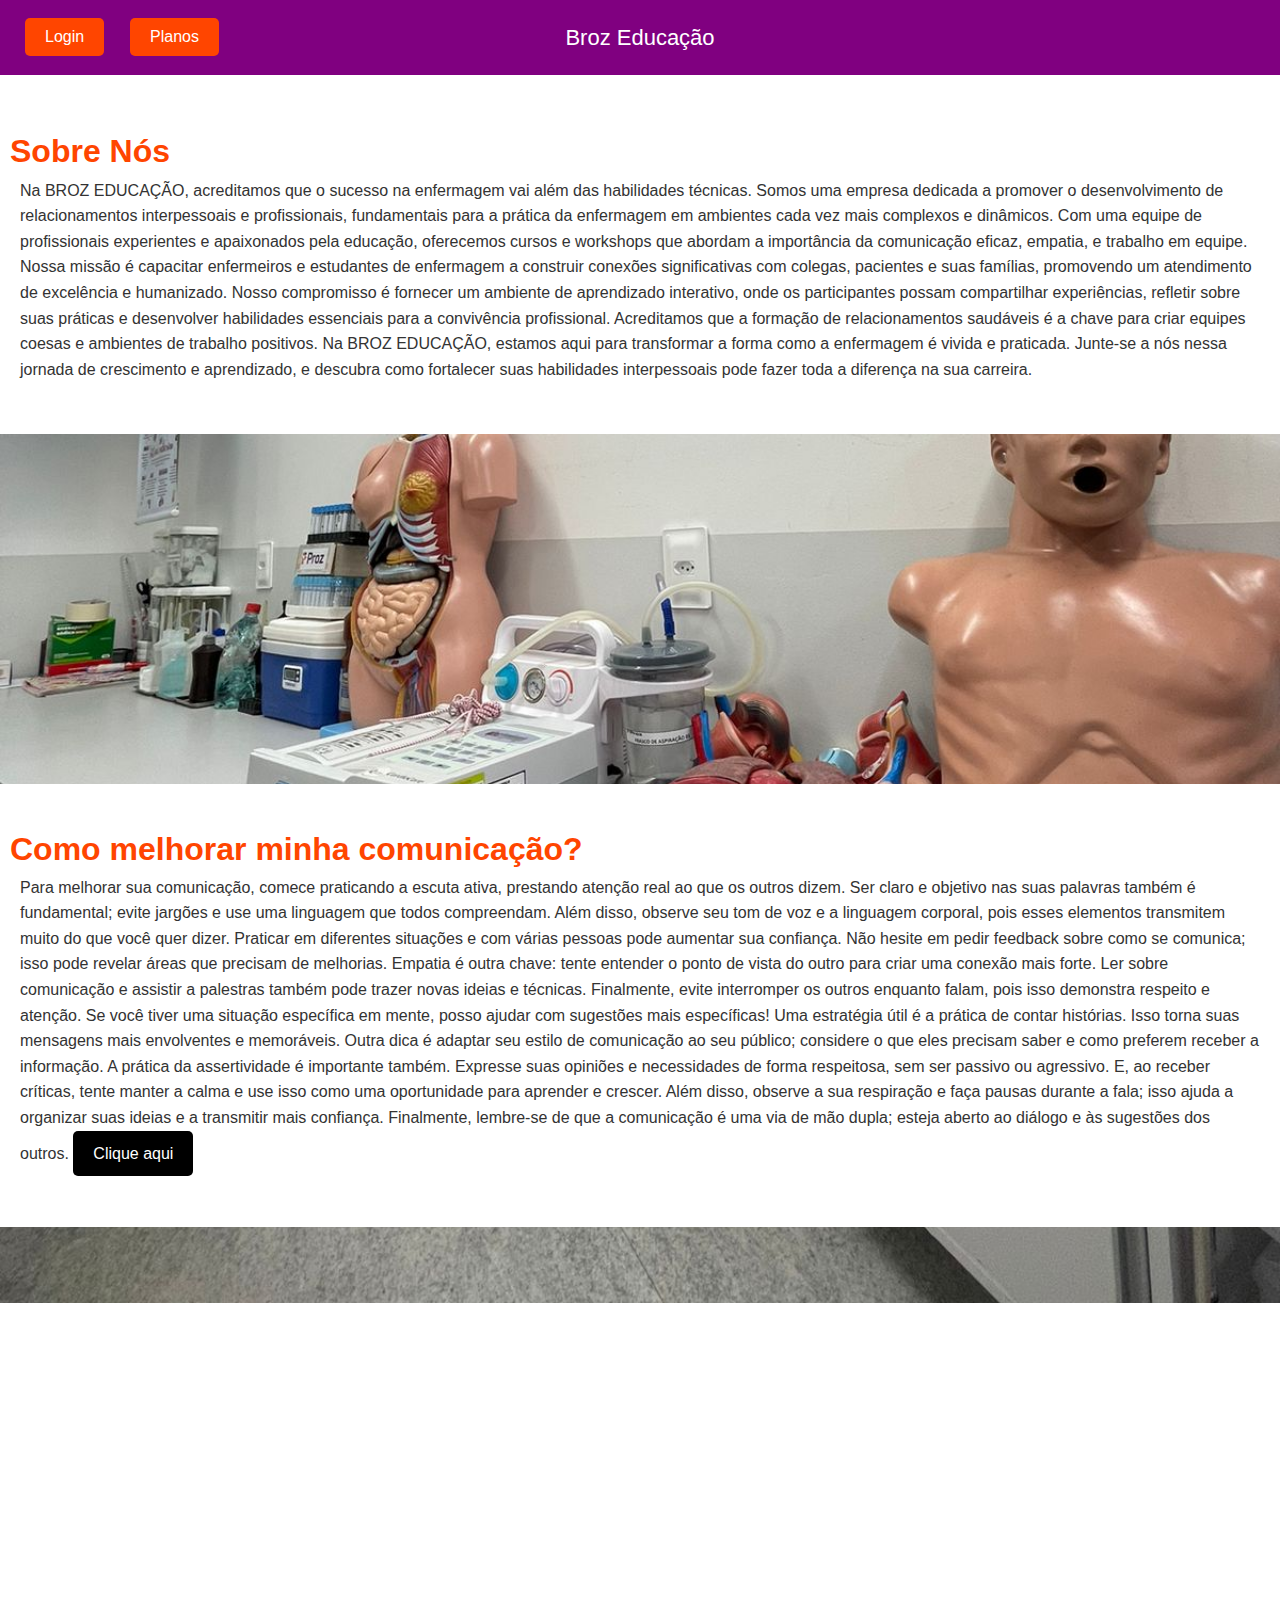
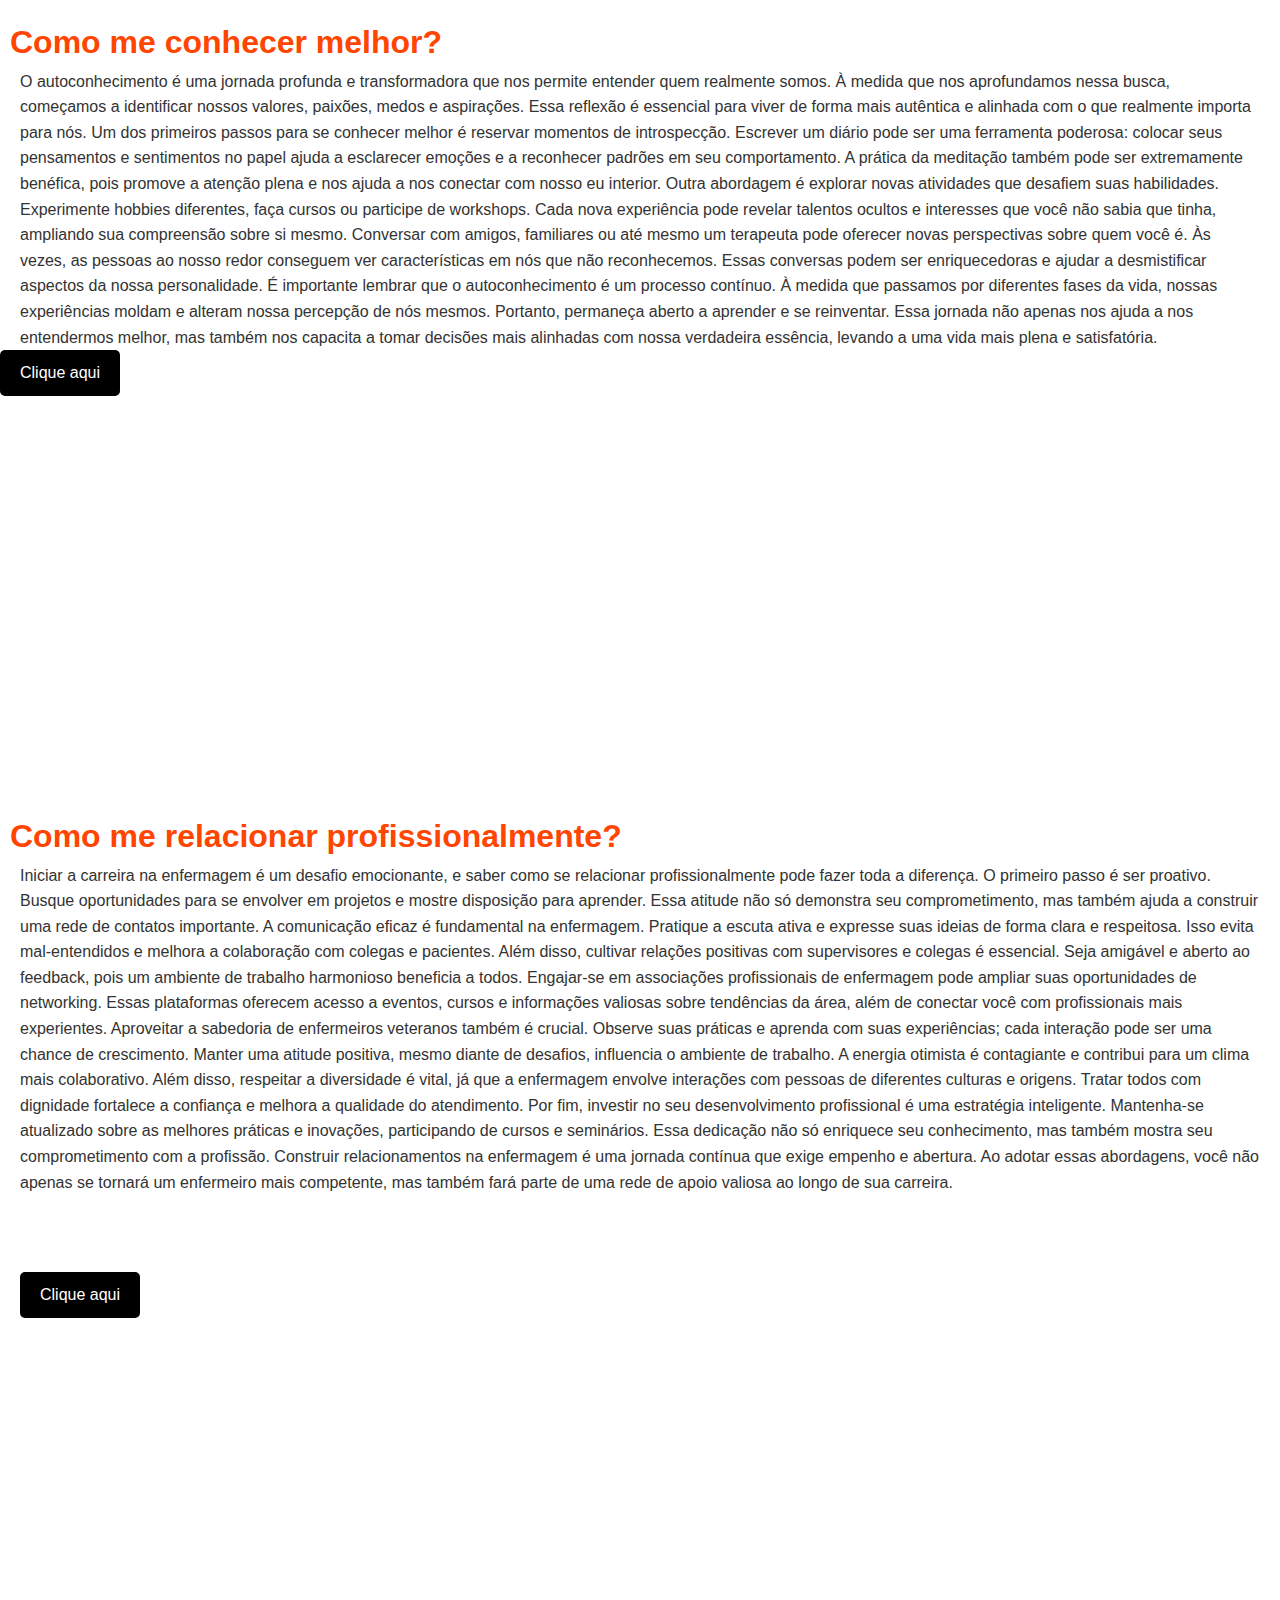
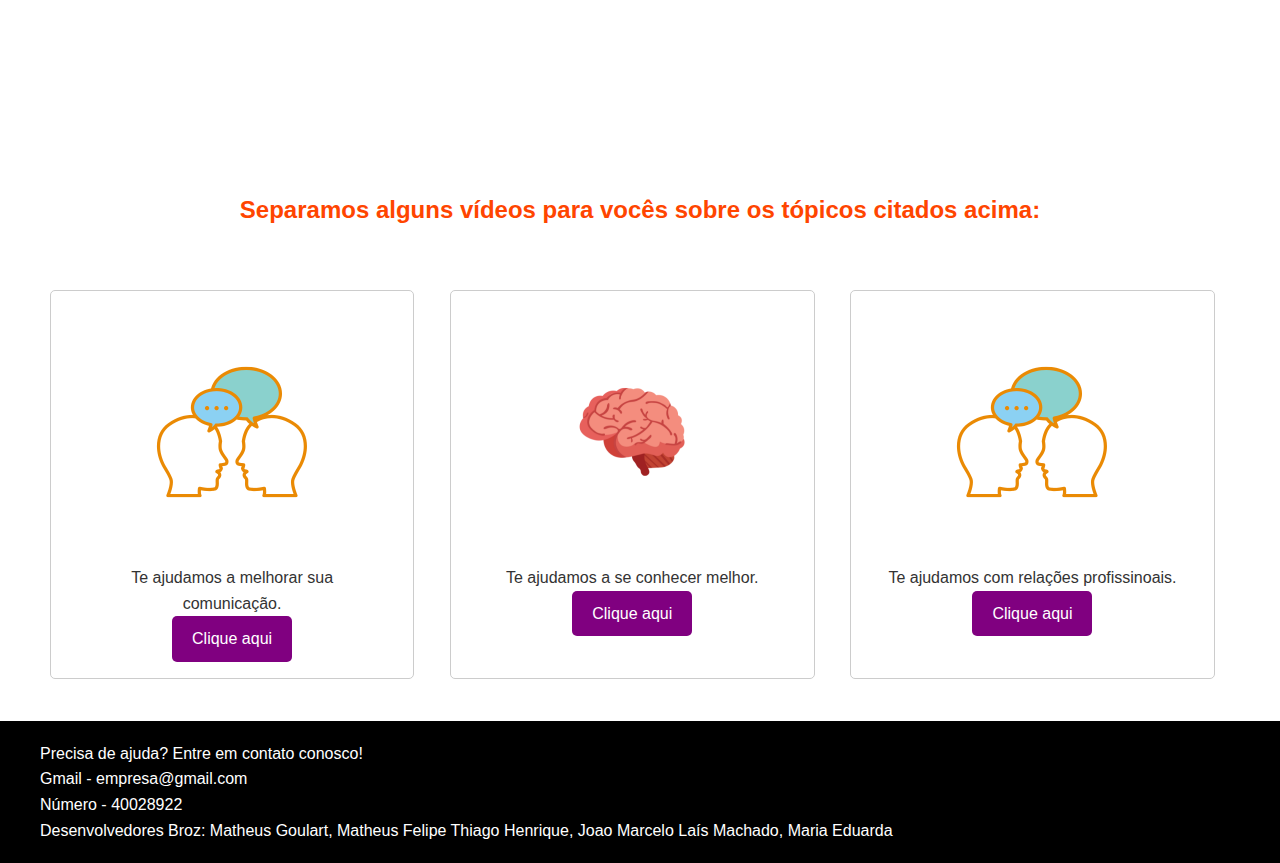
<file: index.html>
<!DOCTYPE html>
<html lang="pt-BR">
<head>
    <meta charset="UTF-8">
    <meta name="viewport" content="width=device-width, initial-scale=1.0">
    <title>Trabalho Proz</title>
    <link rel="stylesheet" href="styles.css">

</head>
<body>
    <div>
        <header>
            <h9>Broz Educação</h9>
            <div>
                <button class="botao1">Login</button>
                <button class="botao2">Planos</button>
            </div>
        </header>
    </div>

    <br><br> 
    <div>
        <h1>Sobre Nós</h1>
        <p>Na BROZ EDUCAÇÃO, acreditamos que o sucesso na enfermagem vai além das habilidades técnicas. Somos uma empresa dedicada a promover o desenvolvimento de relacionamentos interpessoais e profissionais, fundamentais para a prática da enfermagem em ambientes cada vez mais complexos e dinâmicos.

            Com uma equipe de profissionais experientes e apaixonados pela educação, oferecemos cursos e workshops que abordam a importância da comunicação eficaz, empatia, e trabalho em equipe. Nossa missão é capacitar enfermeiros e estudantes de enfermagem a construir conexões significativas com colegas, pacientes e suas famílias, promovendo um atendimento de excelência e humanizado.
            
            Nosso compromisso é fornecer um ambiente de aprendizado interativo, onde os participantes possam compartilhar experiências, refletir sobre suas práticas e desenvolver habilidades essenciais para a convivência profissional. Acreditamos que a formação de relacionamentos saudáveis é a chave para criar equipes coesas e ambientes de trabalho positivos.
            
            Na BROZ EDUCAÇÃO, estamos aqui para transformar a forma como a enfermagem é vivida e praticada. Junte-se a nós nessa jornada de crescimento e aprendizado, e descubra como fortalecer suas habilidades interpessoais pode fazer toda a diferença na sua carreira.</p>

        <br><br> 
    </div>

    <div>
        <div class="testeimagem parallax"></div>
        <div class="texto">
        </div>
    </div>
    
    <div>
        <h1>Como melhorar minha comunicação?</h1>
        <p>Para melhorar sua comunicação, comece praticando a escuta ativa, prestando atenção real ao que os outros dizem. Ser claro e objetivo nas suas palavras também é fundamental; evite jargões e use uma linguagem que todos compreendam. Além disso, observe seu tom de voz e a linguagem corporal, pois esses elementos transmitem muito do que você quer dizer.

            Praticar em diferentes situações e com várias pessoas pode aumentar sua confiança. Não hesite em pedir feedback sobre como se comunica; isso pode revelar áreas que precisam de melhorias. Empatia é outra chave: tente entender o ponto de vista do outro para criar uma conexão mais forte. Ler sobre comunicação e assistir a palestras também pode trazer novas ideias e técnicas.
            
            Finalmente, evite interromper os outros enquanto falam, pois isso demonstra respeito e atenção. Se você tiver uma situação específica em mente, posso ajudar com sugestões mais específicas!

            Uma estratégia útil é a prática de contar histórias. Isso torna suas mensagens mais envolventes e memoráveis. Outra dica é adaptar seu estilo de comunicação ao seu público; considere o que eles precisam saber e como preferem receber a informação.

            A prática da assertividade é importante também. Expresse suas opiniões e necessidades de forma respeitosa, sem ser passivo ou agressivo. E, ao receber críticas, tente manter a calma e use isso como uma oportunidade para aprender e crescer.
            
            Além disso, observe a sua respiração e faça pausas durante a fala; isso ajuda a organizar suas ideias e a transmitir mais confiança. Finalmente, lembre-se de que a comunicação é uma via de mão dupla; esteja aberto ao diálogo e às sugestões dos outros.
            <a href="index2.html" class="botaop">Clique aqui</a>
        </p>
        <br><br> 
    </div>

    <div>
        <div class="testeimagem2 parallax"></div>
        <div class="texto">
            
        </div>
    </div>

    <div>
        <h1>Como me conhecer melhor?</h1>
        <p>O autoconhecimento é uma jornada profunda e transformadora que nos permite entender quem realmente somos. À medida que nos aprofundamos nessa busca, começamos a identificar nossos valores, paixões, medos e aspirações. Essa reflexão é essencial para viver de forma mais autêntica e alinhada com o que realmente importa para nós.

            Um dos primeiros passos para se conhecer melhor é reservar momentos de introspecção. Escrever um diário pode ser uma ferramenta poderosa: colocar seus pensamentos e sentimentos no papel ajuda a esclarecer emoções e a reconhecer padrões em seu comportamento. A prática da meditação também pode ser extremamente benéfica, pois promove a atenção plena e nos ajuda a nos conectar com nosso eu interior.
            
            Outra abordagem é explorar novas atividades que desafiem suas habilidades. Experimente hobbies diferentes, faça cursos ou participe de workshops. Cada nova experiência pode revelar talentos ocultos e interesses que você não sabia que tinha, ampliando sua compreensão sobre si mesmo.
            
            Conversar com amigos, familiares ou até mesmo um terapeuta pode oferecer novas perspectivas sobre quem você é. Às vezes, as pessoas ao nosso redor conseguem ver características em nós que não reconhecemos. Essas conversas podem ser enriquecedoras e ajudar a desmistificar aspectos da nossa personalidade.
            
            É importante lembrar que o autoconhecimento é um processo contínuo. À medida que passamos por diferentes fases da vida, nossas experiências moldam e alteram nossa percepção de nós mesmos. Portanto, permaneça aberto a aprender e se reinventar. Essa jornada não apenas nos ajuda a nos entendermos melhor, mas também nos capacita a tomar decisões mais alinhadas com nossa verdadeira essência, levando a uma vida mais plena e satisfatória.</p>
            <a href="index3.html" class="botaop">Clique aqui</a>
        <br><br> 
    </div>

    <div>
        <div class="testeimagem3 parallax"></div>
        <div class="texto">
            
        </div>
    </div>

    <div>
        <h1>Como me relacionar profissionalmente?</h1>
        <p>Iniciar a carreira na enfermagem é um desafio emocionante, e saber como se relacionar profissionalmente pode fazer toda a diferença. O primeiro passo é ser proativo. Busque oportunidades para se envolver em projetos e mostre disposição para aprender. Essa atitude não só demonstra seu comprometimento, mas também ajuda a construir uma rede de contatos importante.

            A comunicação eficaz é fundamental na enfermagem. Pratique a escuta ativa e expresse suas ideias de forma clara e respeitosa. Isso evita mal-entendidos e melhora a colaboração com colegas e pacientes. Além disso, cultivar relações positivas com supervisores e colegas é essencial. Seja amigável e aberto ao feedback, pois um ambiente de trabalho harmonioso beneficia a todos.
            
            Engajar-se em associações profissionais de enfermagem pode ampliar suas oportunidades de networking. Essas plataformas oferecem acesso a eventos, cursos e informações valiosas sobre tendências da área, além de conectar você com profissionais mais experientes. Aproveitar a sabedoria de enfermeiros veteranos também é crucial. Observe suas práticas e aprenda com suas experiências; cada interação pode ser uma chance de crescimento.
            
            Manter uma atitude positiva, mesmo diante de desafios, influencia o ambiente de trabalho. A energia otimista é contagiante e contribui para um clima mais colaborativo. Além disso, respeitar a diversidade é vital, já que a enfermagem envolve interações com pessoas de diferentes culturas e origens. Tratar todos com dignidade fortalece a confiança e melhora a qualidade do atendimento.
            
            Por fim, investir no seu desenvolvimento profissional é uma estratégia inteligente. Mantenha-se atualizado sobre as melhores práticas e inovações, participando de cursos e seminários. Essa dedicação não só enriquece seu conhecimento, mas também mostra seu comprometimento com a profissão.
        
            Construir relacionamentos na enfermagem é uma jornada contínua que exige empenho e abertura. Ao adotar essas abordagens, você não apenas se tornará um enfermeiro mais competente, mas também fará parte de uma rede de apoio valiosa ao longo de sua carreira.
            <br><br>    
            <br><br> 
            <a href="index4.html" class="botaop">Clique aqui</a>
        </p>
        <br><br> 
    </div>

    <div>
        <div class="testeimagem4 parallax"></div>
        <div class="texto">
            
        </div>
    </div>

</body>
</html>

    <section id="produtos">
        <h2>Separamos alguns vídeos para vocês sobre os tópicos citados acima:</h2>
        <br><br>
        <div class="produtos-container">
            <div class="produto">
                <img src="conversa.png " alt="Produto 1"  width="250" height="250">
                <p>Te ajudamos a melhorar sua comunicação.    </p>
                <a href="https://www.youtube.com" class="botao">Clique aqui</a>
            </div>
            <div class="produto">
                <img src="cerebro.png" alt="Produto 2" width="250" height="250">
                <p>Te ajudamos a se conhecer melhor.</p>
                <a href="https://www.youtube.com" class="botao">Clique aqui</a>
            </div>
            <div class="produto">
                <img src="conversa.png" alt="Produto 3" width="250" height="250">
                <p>Te ajudamos com relações profissinoais.</p>
                <a href="https://www.youtube.com" class="botao">Clique aqui</a> 
            </div>
            <br><br>
        </div>
    </section>





    <footer>
        <p>Precisa de ajuda? Entre em contato conosco!  </p>
        <p>Gmail - empresa@gmail.com  </p>
        <p>Número - 40028922</p>
        <p>            Desenvolvedores Broz:
            Matheus Goulart, Matheus Felipe
            Thiago Henrique, Joao Marcelo
            Laís Machado, Maria Eduarda  </p>
    </footer>
</body>
</html>
</file>
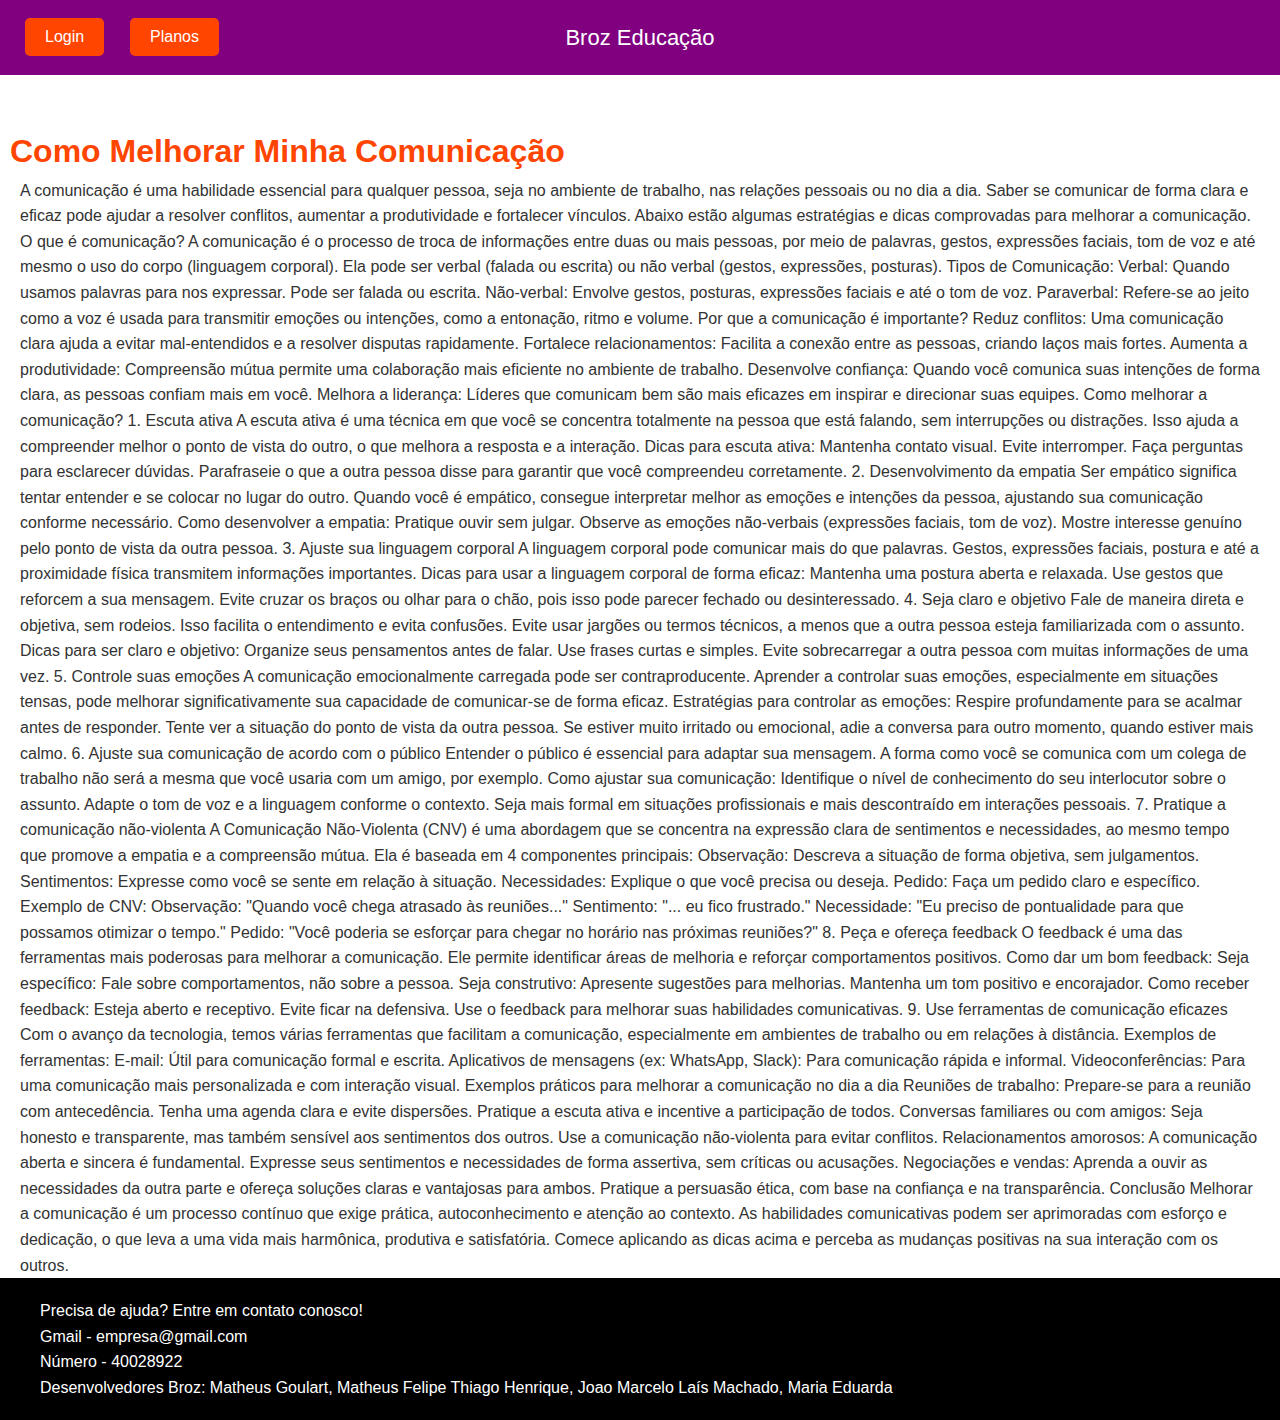
<file: index2.html>
<!DOCTYPE html>
<html lang="pt-BR">
<head>
    <meta charset="UTF-8">
    <meta name="viewport" content="width=device-width, initial-scale=1.0">
    <title>Trabalho Proz</title>
    <link rel="stylesheet" href="styles.css">

</head>
<body>
    <div>
        <header>
            <h9>Broz Educação</h9>
            <div>
                <button class="botao1">Login</button>
                <button class="botao2">Planos</button>
            </div>
        </header>
    </div>

    <br><br> 

    <div>
        <h1>Como Melhorar Minha Comunicação
        </h1>
<p> A comunicação é uma habilidade essencial para qualquer pessoa, seja no ambiente de trabalho, nas relações pessoais ou no dia a dia. Saber se comunicar de forma clara e eficaz pode ajudar a resolver conflitos, aumentar a produtividade e fortalecer vínculos. Abaixo estão algumas estratégias e dicas comprovadas para melhorar a comunicação.

    O que é comunicação?
    A comunicação é o processo de troca de informações entre duas ou mais pessoas, por meio de palavras, gestos, expressões faciais, tom de voz e até mesmo o uso do corpo (linguagem corporal). Ela pode ser verbal (falada ou escrita) ou não verbal (gestos, expressões, posturas).
    
    Tipos de Comunicação:
    Verbal: Quando usamos palavras para nos expressar. Pode ser falada ou escrita.
    Não-verbal: Envolve gestos, posturas, expressões faciais e até o tom de voz.
    Paraverbal: Refere-se ao jeito como a voz é usada para transmitir emoções ou intenções, como a entonação, ritmo e volume.
    Por que a comunicação é importante?
    Reduz conflitos: Uma comunicação clara ajuda a evitar mal-entendidos e a resolver disputas rapidamente.
    Fortalece relacionamentos: Facilita a conexão entre as pessoas, criando laços mais fortes.
    Aumenta a produtividade: Compreensão mútua permite uma colaboração mais eficiente no ambiente de trabalho.
    Desenvolve confiança: Quando você comunica suas intenções de forma clara, as pessoas confiam mais em você.
    Melhora a liderança: Líderes que comunicam bem são mais eficazes em inspirar e direcionar suas equipes.
    Como melhorar a comunicação?
    1. Escuta ativa
    A escuta ativa é uma técnica em que você se concentra totalmente na pessoa que está falando, sem interrupções ou distrações. Isso ajuda a compreender melhor o ponto de vista do outro, o que melhora a resposta e a interação.
    
    Dicas para escuta ativa:
    
    Mantenha contato visual.
    Evite interromper.
    Faça perguntas para esclarecer dúvidas.
    Parafraseie o que a outra pessoa disse para garantir que você compreendeu corretamente.
    2. Desenvolvimento da empatia
    Ser empático significa tentar entender e se colocar no lugar do outro. Quando você é empático, consegue interpretar melhor as emoções e intenções da pessoa, ajustando sua comunicação conforme necessário.
    
    Como desenvolver a empatia:
    
    Pratique ouvir sem julgar.
    Observe as emoções não-verbais (expressões faciais, tom de voz).
    Mostre interesse genuíno pelo ponto de vista da outra pessoa.
    3. Ajuste sua linguagem corporal
    A linguagem corporal pode comunicar mais do que palavras. Gestos, expressões faciais, postura e até a proximidade física transmitem informações importantes.
    
    Dicas para usar a linguagem corporal de forma eficaz:
    
    Mantenha uma postura aberta e relaxada.
    Use gestos que reforcem a sua mensagem.
    Evite cruzar os braços ou olhar para o chão, pois isso pode parecer fechado ou desinteressado.
    4. Seja claro e objetivo
    Fale de maneira direta e objetiva, sem rodeios. Isso facilita o entendimento e evita confusões. Evite usar jargões ou termos técnicos, a menos que a outra pessoa esteja familiarizada com o assunto.
    
    Dicas para ser claro e objetivo:
    
    Organize seus pensamentos antes de falar.
    Use frases curtas e simples.
    Evite sobrecarregar a outra pessoa com muitas informações de uma vez.
    5. Controle suas emoções
    A comunicação emocionalmente carregada pode ser contraproducente. Aprender a controlar suas emoções, especialmente em situações tensas, pode melhorar significativamente sua capacidade de comunicar-se de forma eficaz.
    
    Estratégias para controlar as emoções:
    
    Respire profundamente para se acalmar antes de responder.
    Tente ver a situação do ponto de vista da outra pessoa.
    Se estiver muito irritado ou emocional, adie a conversa para outro momento, quando estiver mais calmo.
    6. Ajuste sua comunicação de acordo com o público
    Entender o público é essencial para adaptar sua mensagem. A forma como você se comunica com um colega de trabalho não será a mesma que você usaria com um amigo, por exemplo.
    
    Como ajustar sua comunicação:
    
    Identifique o nível de conhecimento do seu interlocutor sobre o assunto.
    Adapte o tom de voz e a linguagem conforme o contexto.
    Seja mais formal em situações profissionais e mais descontraído em interações pessoais.
    7. Pratique a comunicação não-violenta
    A Comunicação Não-Violenta (CNV) é uma abordagem que se concentra na expressão clara de sentimentos e necessidades, ao mesmo tempo que promove a empatia e a compreensão mútua. Ela é baseada em 4 componentes principais:
    
    Observação: Descreva a situação de forma objetiva, sem julgamentos.
    Sentimentos: Expresse como você se sente em relação à situação.
    Necessidades: Explique o que você precisa ou deseja.
    Pedido: Faça um pedido claro e específico.
    Exemplo de CNV:
    
    Observação: "Quando você chega atrasado às reuniões..."
    Sentimento: "... eu fico frustrado."
    Necessidade: "Eu preciso de pontualidade para que possamos otimizar o tempo."
    Pedido: "Você poderia se esforçar para chegar no horário nas próximas reuniões?"
    8. Peça e ofereça feedback
    O feedback é uma das ferramentas mais poderosas para melhorar a comunicação. Ele permite identificar áreas de melhoria e reforçar comportamentos positivos.
    
    Como dar um bom feedback:
    
    Seja específico: Fale sobre comportamentos, não sobre a pessoa.
    Seja construtivo: Apresente sugestões para melhorias.
    Mantenha um tom positivo e encorajador.
    Como receber feedback:
    
    Esteja aberto e receptivo.
    Evite ficar na defensiva.
    Use o feedback para melhorar suas habilidades comunicativas.
    9. Use ferramentas de comunicação eficazes
    Com o avanço da tecnologia, temos várias ferramentas que facilitam a comunicação, especialmente em ambientes de trabalho ou em relações à distância.
    
    Exemplos de ferramentas:
    
    E-mail: Útil para comunicação formal e escrita.
    Aplicativos de mensagens (ex: WhatsApp, Slack): Para comunicação rápida e informal.
    Videoconferências: Para uma comunicação mais personalizada e com interação visual.
    Exemplos práticos para melhorar a comunicação no dia a dia
    Reuniões de trabalho: Prepare-se para a reunião com antecedência. Tenha uma agenda clara e evite dispersões. Pratique a escuta ativa e incentive a participação de todos.
    
    Conversas familiares ou com amigos: Seja honesto e transparente, mas também sensível aos sentimentos dos outros. Use a comunicação não-violenta para evitar conflitos.
    
    Relacionamentos amorosos: A comunicação aberta e sincera é fundamental. Expresse seus sentimentos e necessidades de forma assertiva, sem críticas ou acusações.
    
    Negociações e vendas: Aprenda a ouvir as necessidades da outra parte e ofereça soluções claras e vantajosas para ambos. Pratique a persuasão ética, com base na confiança e na transparência.
    
    Conclusão
    Melhorar a comunicação é um processo contínuo que exige prática, autoconhecimento e atenção ao contexto. As habilidades comunicativas podem ser aprimoradas com esforço e dedicação, o que leva a uma vida mais harmônica, produtiva e satisfatória. Comece aplicando as dicas acima e perceba as mudanças positivas na sua interação com os outros.</p>
    </div>





    <footer>
        <p>Precisa de ajuda? Entre em contato conosco!  </p>
        <p>Gmail - empresa@gmail.com  </p>
        <p>Número - 40028922</p>
        <p>            Desenvolvedores Broz:
            Matheus Goulart, Matheus Felipe
            Thiago Henrique, Joao Marcelo
            Laís Machado, Maria Eduarda  </p>
    </footer>
</body>
</html>
</file>
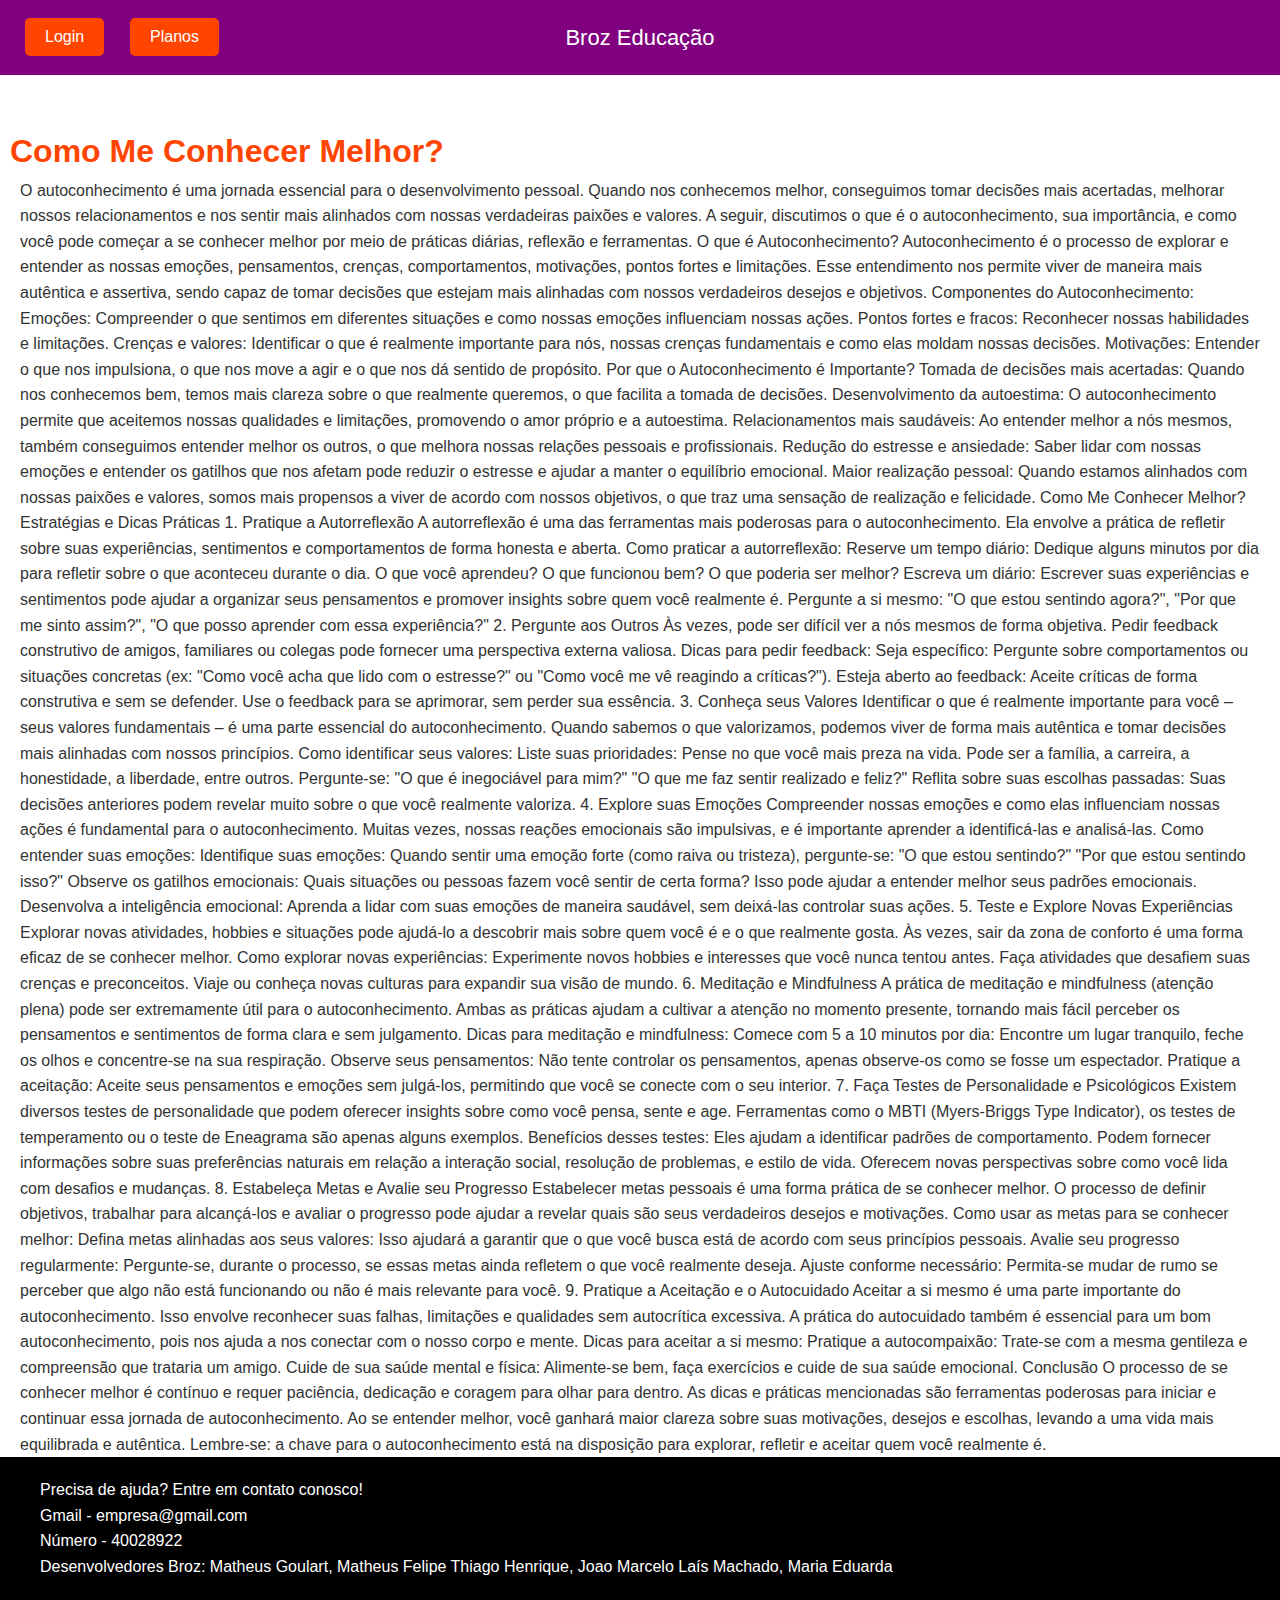
<file: index3.html>
<!DOCTYPE html>
<html lang="pt-BR">
<head>
    <meta charset="UTF-8">
    <meta name="viewport" content="width=device-width, initial-scale=1.0">
    <title>Trabalho Proz</title>
    <link rel="stylesheet" href="styles.css">

</head>
<body>
    <div>
        <header>
            <h9>Broz Educação</h9>
            <div>
                <button class="botao1">Login</button>
                <button class="botao2">Planos</button>
            </div>
        </header>
    </div>

    <br><br> 

    <div>
        <h1>Como Me Conhecer Melhor?

        </h1>
<p> O autoconhecimento é uma jornada essencial para o desenvolvimento pessoal. Quando nos conhecemos melhor, conseguimos tomar decisões mais acertadas, melhorar nossos relacionamentos e nos sentir mais alinhados com nossas verdadeiras paixões e valores. A seguir, discutimos o que é o autoconhecimento, sua importância, e como você pode começar a se conhecer melhor por meio de práticas diárias, reflexão e ferramentas.

    O que é Autoconhecimento?
    Autoconhecimento é o processo de explorar e entender as nossas emoções, pensamentos, crenças, comportamentos, motivações, pontos fortes e limitações. Esse entendimento nos permite viver de maneira mais autêntica e assertiva, sendo capaz de tomar decisões que estejam mais alinhadas com nossos verdadeiros desejos e objetivos.
    
    Componentes do Autoconhecimento:
    Emoções: Compreender o que sentimos em diferentes situações e como nossas emoções influenciam nossas ações.
    Pontos fortes e fracos: Reconhecer nossas habilidades e limitações.
    Crenças e valores: Identificar o que é realmente importante para nós, nossas crenças fundamentais e como elas moldam nossas decisões.
    Motivações: Entender o que nos impulsiona, o que nos move a agir e o que nos dá sentido de propósito.
    Por que o Autoconhecimento é Importante?
    Tomada de decisões mais acertadas: Quando nos conhecemos bem, temos mais clareza sobre o que realmente queremos, o que facilita a tomada de decisões.
    Desenvolvimento da autoestima: O autoconhecimento permite que aceitemos nossas qualidades e limitações, promovendo o amor próprio e a autoestima.
    Relacionamentos mais saudáveis: Ao entender melhor a nós mesmos, também conseguimos entender melhor os outros, o que melhora nossas relações pessoais e profissionais.
    Redução do estresse e ansiedade: Saber lidar com nossas emoções e entender os gatilhos que nos afetam pode reduzir o estresse e ajudar a manter o equilíbrio emocional.
    Maior realização pessoal: Quando estamos alinhados com nossas paixões e valores, somos mais propensos a viver de acordo com nossos objetivos, o que traz uma sensação de realização e felicidade.
    Como Me Conhecer Melhor? Estratégias e Dicas Práticas
    1. Pratique a Autorreflexão
    A autorreflexão é uma das ferramentas mais poderosas para o autoconhecimento. Ela envolve a prática de refletir sobre suas experiências, sentimentos e comportamentos de forma honesta e aberta.
    
    Como praticar a autorreflexão:
    
    Reserve um tempo diário: Dedique alguns minutos por dia para refletir sobre o que aconteceu durante o dia. O que você aprendeu? O que funcionou bem? O que poderia ser melhor?
    Escreva um diário: Escrever suas experiências e sentimentos pode ajudar a organizar seus pensamentos e promover insights sobre quem você realmente é.
    Pergunte a si mesmo: "O que estou sentindo agora?", "Por que me sinto assim?", "O que posso aprender com essa experiência?"
    2. Pergunte aos Outros
    Às vezes, pode ser difícil ver a nós mesmos de forma objetiva. Pedir feedback construtivo de amigos, familiares ou colegas pode fornecer uma perspectiva externa valiosa.
    
    Dicas para pedir feedback:
    
    Seja específico: Pergunte sobre comportamentos ou situações concretas (ex: "Como você acha que lido com o estresse?" ou "Como você me vê reagindo a críticas?").
    Esteja aberto ao feedback: Aceite críticas de forma construtiva e sem se defender.
    Use o feedback para se aprimorar, sem perder sua essência.
    3. Conheça seus Valores
    Identificar o que é realmente importante para você – seus valores fundamentais – é uma parte essencial do autoconhecimento. Quando sabemos o que valorizamos, podemos viver de forma mais autêntica e tomar decisões mais alinhadas com nossos princípios.
    
    Como identificar seus valores:
    
    Liste suas prioridades: Pense no que você mais preza na vida. Pode ser a família, a carreira, a honestidade, a liberdade, entre outros.
    Pergunte-se: "O que é inegociável para mim?" "O que me faz sentir realizado e feliz?"
    Reflita sobre suas escolhas passadas: Suas decisões anteriores podem revelar muito sobre o que você realmente valoriza.
    4. Explore suas Emoções
    Compreender nossas emoções e como elas influenciam nossas ações é fundamental para o autoconhecimento. Muitas vezes, nossas reações emocionais são impulsivas, e é importante aprender a identificá-las e analisá-las.
    
    Como entender suas emoções:
    
    Identifique suas emoções: Quando sentir uma emoção forte (como raiva ou tristeza), pergunte-se: "O que estou sentindo?" "Por que estou sentindo isso?"
    Observe os gatilhos emocionais: Quais situações ou pessoas fazem você sentir de certa forma? Isso pode ajudar a entender melhor seus padrões emocionais.
    Desenvolva a inteligência emocional: Aprenda a lidar com suas emoções de maneira saudável, sem deixá-las controlar suas ações.
    5. Teste e Explore Novas Experiências
    Explorar novas atividades, hobbies e situações pode ajudá-lo a descobrir mais sobre quem você é e o que realmente gosta. Às vezes, sair da zona de conforto é uma forma eficaz de se conhecer melhor.
    
    Como explorar novas experiências:
    
    Experimente novos hobbies e interesses que você nunca tentou antes.
    Faça atividades que desafiem suas crenças e preconceitos.
    Viaje ou conheça novas culturas para expandir sua visão de mundo.
    6. Meditação e Mindfulness
    A prática de meditação e mindfulness (atenção plena) pode ser extremamente útil para o autoconhecimento. Ambas as práticas ajudam a cultivar a atenção no momento presente, tornando mais fácil perceber os pensamentos e sentimentos de forma clara e sem julgamento.
    
    Dicas para meditação e mindfulness:
    
    Comece com 5 a 10 minutos por dia: Encontre um lugar tranquilo, feche os olhos e concentre-se na sua respiração.
    Observe seus pensamentos: Não tente controlar os pensamentos, apenas observe-os como se fosse um espectador.
    Pratique a aceitação: Aceite seus pensamentos e emoções sem julgá-los, permitindo que você se conecte com o seu interior.
    7. Faça Testes de Personalidade e Psicológicos
    Existem diversos testes de personalidade que podem oferecer insights sobre como você pensa, sente e age. Ferramentas como o MBTI (Myers-Briggs Type Indicator), os testes de temperamento ou o teste de Eneagrama são apenas alguns exemplos.
    
    Benefícios desses testes:
    
    Eles ajudam a identificar padrões de comportamento.
    Podem fornecer informações sobre suas preferências naturais em relação a interação social, resolução de problemas, e estilo de vida.
    Oferecem novas perspectivas sobre como você lida com desafios e mudanças.
    8. Estabeleça Metas e Avalie seu Progresso
    Estabelecer metas pessoais é uma forma prática de se conhecer melhor. O processo de definir objetivos, trabalhar para alcançá-los e avaliar o progresso pode ajudar a revelar quais são seus verdadeiros desejos e motivações.
    
    Como usar as metas para se conhecer melhor:
    
    Defina metas alinhadas aos seus valores: Isso ajudará a garantir que o que você busca está de acordo com seus princípios pessoais.
    Avalie seu progresso regularmente: Pergunte-se, durante o processo, se essas metas ainda refletem o que você realmente deseja.
    Ajuste conforme necessário: Permita-se mudar de rumo se perceber que algo não está funcionando ou não é mais relevante para você.
    9. Pratique a Aceitação e o Autocuidado
    Aceitar a si mesmo é uma parte importante do autoconhecimento. Isso envolve reconhecer suas falhas, limitações e qualidades sem autocrítica excessiva. A prática do autocuidado também é essencial para um bom autoconhecimento, pois nos ajuda a nos conectar com o nosso corpo e mente.
    
    Dicas para aceitar a si mesmo:
    
    Pratique a autocompaixão: Trate-se com a mesma gentileza e compreensão que trataria um amigo.
    Cuide de sua saúde mental e física: Alimente-se bem, faça exercícios e cuide de sua saúde emocional.
    Conclusão
    O processo de se conhecer melhor é contínuo e requer paciência, dedicação e coragem para olhar para dentro. As dicas e práticas mencionadas são ferramentas poderosas para iniciar e continuar essa jornada de autoconhecimento. Ao se entender melhor, você ganhará maior clareza sobre suas motivações, desejos e escolhas, levando a uma vida mais equilibrada e autêntica. Lembre-se: a chave para o autoconhecimento está na disposição para explorar, refletir e aceitar quem você realmente é.
    
    </p>
    </div>





    <footer>
        <p>Precisa de ajuda? Entre em contato conosco!  </p>
        <p>Gmail - empresa@gmail.com  </p>
        <p>Número - 40028922</p>
        <p>            Desenvolvedores Broz:
            Matheus Goulart, Matheus Felipe
            Thiago Henrique, Joao Marcelo
            Laís Machado, Maria Eduarda  </p>
    </footer>
</body>
</html>
</file>
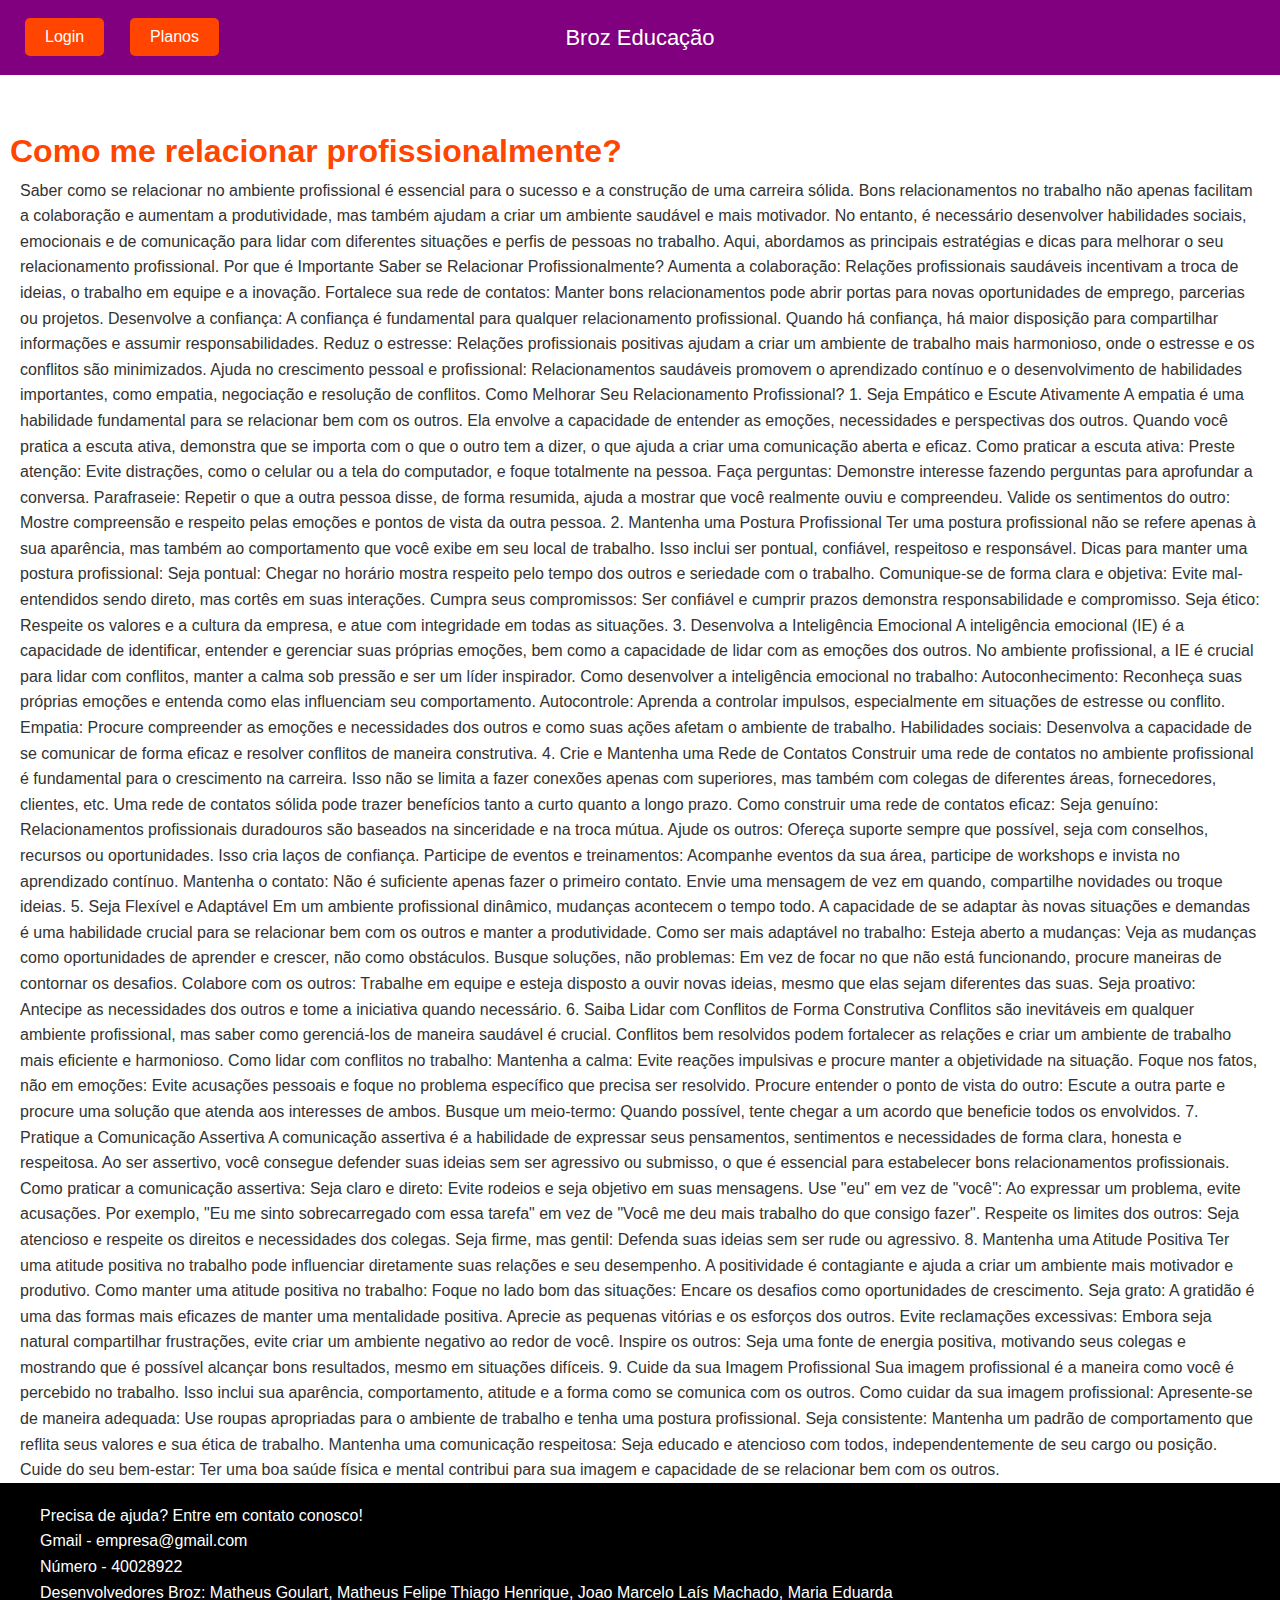
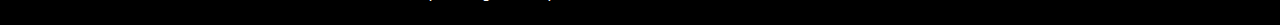
<file: index4.html>
<!DOCTYPE html>
<html lang="pt-BR">
<head>
    <meta charset="UTF-8">
    <meta name="viewport" content="width=device-width, initial-scale=1.0">
    <title>Trabalho Proz</title>
    <link rel="stylesheet" href="styles.css">

</head>
<body>
    <div>
        <header>
            <h9>Broz Educação</h9>
            <div>
                <button class="botao1">Login</button>
                <button class="botao2">Planos</button>
            </div>
        </header>
    </div>

    <br><br> 

    <div>
        <h1>Como me relacionar profissionalmente?
        </h1>
<p> Saber como se relacionar no ambiente profissional é essencial para o sucesso e a construção de uma carreira sólida. Bons relacionamentos no trabalho não apenas facilitam a colaboração e aumentam a produtividade, mas também ajudam a criar um ambiente saudável e mais motivador. No entanto, é necessário desenvolver habilidades sociais, emocionais e de comunicação para lidar com diferentes situações e perfis de pessoas no trabalho. Aqui, abordamos as principais estratégias e dicas para melhorar o seu relacionamento profissional.

    Por que é Importante Saber se Relacionar Profissionalmente?
    Aumenta a colaboração: Relações profissionais saudáveis incentivam a troca de ideias, o trabalho em equipe e a inovação.
    Fortalece sua rede de contatos: Manter bons relacionamentos pode abrir portas para novas oportunidades de emprego, parcerias ou projetos.
    Desenvolve a confiança: A confiança é fundamental para qualquer relacionamento profissional. Quando há confiança, há maior disposição para compartilhar informações e assumir responsabilidades.
    Reduz o estresse: Relações profissionais positivas ajudam a criar um ambiente de trabalho mais harmonioso, onde o estresse e os conflitos são minimizados.
    Ajuda no crescimento pessoal e profissional: Relacionamentos saudáveis promovem o aprendizado contínuo e o desenvolvimento de habilidades importantes, como empatia, negociação e resolução de conflitos.
    Como Melhorar Seu Relacionamento Profissional?
    1. Seja Empático e Escute Ativamente
    A empatia é uma habilidade fundamental para se relacionar bem com os outros. Ela envolve a capacidade de entender as emoções, necessidades e perspectivas dos outros. Quando você pratica a escuta ativa, demonstra que se importa com o que o outro tem a dizer, o que ajuda a criar uma comunicação aberta e eficaz.
    
    Como praticar a escuta ativa:
    
    Preste atenção: Evite distrações, como o celular ou a tela do computador, e foque totalmente na pessoa.
    Faça perguntas: Demonstre interesse fazendo perguntas para aprofundar a conversa.
    Parafraseie: Repetir o que a outra pessoa disse, de forma resumida, ajuda a mostrar que você realmente ouviu e compreendeu.
    Valide os sentimentos do outro: Mostre compreensão e respeito pelas emoções e pontos de vista da outra pessoa.
    2. Mantenha uma Postura Profissional
    Ter uma postura profissional não se refere apenas à sua aparência, mas também ao comportamento que você exibe em seu local de trabalho. Isso inclui ser pontual, confiável, respeitoso e responsável.
    
    Dicas para manter uma postura profissional:
    
    Seja pontual: Chegar no horário mostra respeito pelo tempo dos outros e seriedade com o trabalho.
    Comunique-se de forma clara e objetiva: Evite mal-entendidos sendo direto, mas cortês em suas interações.
    Cumpra seus compromissos: Ser confiável e cumprir prazos demonstra responsabilidade e compromisso.
    Seja ético: Respeite os valores e a cultura da empresa, e atue com integridade em todas as situações.
    3. Desenvolva a Inteligência Emocional
    A inteligência emocional (IE) é a capacidade de identificar, entender e gerenciar suas próprias emoções, bem como a capacidade de lidar com as emoções dos outros. No ambiente profissional, a IE é crucial para lidar com conflitos, manter a calma sob pressão e ser um líder inspirador.
    
    Como desenvolver a inteligência emocional no trabalho:
    
    Autoconhecimento: Reconheça suas próprias emoções e entenda como elas influenciam seu comportamento.
    Autocontrole: Aprenda a controlar impulsos, especialmente em situações de estresse ou conflito.
    Empatia: Procure compreender as emoções e necessidades dos outros e como suas ações afetam o ambiente de trabalho.
    Habilidades sociais: Desenvolva a capacidade de se comunicar de forma eficaz e resolver conflitos de maneira construtiva.
    4. Crie e Mantenha uma Rede de Contatos
    Construir uma rede de contatos no ambiente profissional é fundamental para o crescimento na carreira. Isso não se limita a fazer conexões apenas com superiores, mas também com colegas de diferentes áreas, fornecedores, clientes, etc. Uma rede de contatos sólida pode trazer benefícios tanto a curto quanto a longo prazo.
    
    Como construir uma rede de contatos eficaz:
    
    Seja genuíno: Relacionamentos profissionais duradouros são baseados na sinceridade e na troca mútua.
    Ajude os outros: Ofereça suporte sempre que possível, seja com conselhos, recursos ou oportunidades. Isso cria laços de confiança.
    Participe de eventos e treinamentos: Acompanhe eventos da sua área, participe de workshops e invista no aprendizado contínuo.
    Mantenha o contato: Não é suficiente apenas fazer o primeiro contato. Envie uma mensagem de vez em quando, compartilhe novidades ou troque ideias.
    5. Seja Flexível e Adaptável
    Em um ambiente profissional dinâmico, mudanças acontecem o tempo todo. A capacidade de se adaptar às novas situações e demandas é uma habilidade crucial para se relacionar bem com os outros e manter a produtividade.
    
    Como ser mais adaptável no trabalho:
    
    Esteja aberto a mudanças: Veja as mudanças como oportunidades de aprender e crescer, não como obstáculos.
    Busque soluções, não problemas: Em vez de focar no que não está funcionando, procure maneiras de contornar os desafios.
    Colabore com os outros: Trabalhe em equipe e esteja disposto a ouvir novas ideias, mesmo que elas sejam diferentes das suas.
    Seja proativo: Antecipe as necessidades dos outros e tome a iniciativa quando necessário.
    6. Saiba Lidar com Conflitos de Forma Construtiva
    Conflitos são inevitáveis em qualquer ambiente profissional, mas saber como gerenciá-los de maneira saudável é crucial. Conflitos bem resolvidos podem fortalecer as relações e criar um ambiente de trabalho mais eficiente e harmonioso.
    
    Como lidar com conflitos no trabalho:
    
    Mantenha a calma: Evite reações impulsivas e procure manter a objetividade na situação.
    Foque nos fatos, não em emoções: Evite acusações pessoais e foque no problema específico que precisa ser resolvido.
    Procure entender o ponto de vista do outro: Escute a outra parte e procure uma solução que atenda aos interesses de ambos.
    Busque um meio-termo: Quando possível, tente chegar a um acordo que beneficie todos os envolvidos.
    7. Pratique a Comunicação Assertiva
    A comunicação assertiva é a habilidade de expressar seus pensamentos, sentimentos e necessidades de forma clara, honesta e respeitosa. Ao ser assertivo, você consegue defender suas ideias sem ser agressivo ou submisso, o que é essencial para estabelecer bons relacionamentos profissionais.
    
    Como praticar a comunicação assertiva:
    
    Seja claro e direto: Evite rodeios e seja objetivo em suas mensagens.
    Use "eu" em vez de "você": Ao expressar um problema, evite acusações. Por exemplo, "Eu me sinto sobrecarregado com essa tarefa" em vez de "Você me deu mais trabalho do que consigo fazer".
    Respeite os limites dos outros: Seja atencioso e respeite os direitos e necessidades dos colegas.
    Seja firme, mas gentil: Defenda suas ideias sem ser rude ou agressivo.
    8. Mantenha uma Atitude Positiva
    Ter uma atitude positiva no trabalho pode influenciar diretamente suas relações e seu desempenho. A positividade é contagiante e ajuda a criar um ambiente mais motivador e produtivo.
    
    Como manter uma atitude positiva no trabalho:
    
    Foque no lado bom das situações: Encare os desafios como oportunidades de crescimento.
    Seja grato: A gratidão é uma das formas mais eficazes de manter uma mentalidade positiva. Aprecie as pequenas vitórias e os esforços dos outros.
    Evite reclamações excessivas: Embora seja natural compartilhar frustrações, evite criar um ambiente negativo ao redor de você.
    Inspire os outros: Seja uma fonte de energia positiva, motivando seus colegas e mostrando que é possível alcançar bons resultados, mesmo em situações difíceis.
    9. Cuide da sua Imagem Profissional
    Sua imagem profissional é a maneira como você é percebido no trabalho. Isso inclui sua aparência, comportamento, atitude e a forma como se comunica com os outros.
    
    Como cuidar da sua imagem profissional:
    
    Apresente-se de maneira adequada: Use roupas apropriadas para o ambiente de trabalho e tenha uma postura profissional.
    Seja consistente: Mantenha um padrão de comportamento que reflita seus valores e sua ética de trabalho.
    Mantenha uma comunicação respeitosa: Seja educado e atencioso com todos, independentemente de seu cargo ou posição.
    Cuide do seu bem-estar: Ter uma boa saúde física e mental contribui para sua imagem e capacidade de se relacionar bem com os outros. </p>
    </div>





    <footer>
        <p>Precisa de ajuda? Entre em contato conosco!  </p>
        <p>Gmail - empresa@gmail.com  </p>
        <p>Número - 40028922</p>
        <p>            Desenvolvedores Broz:
            Matheus Goulart, Matheus Felipe
            Thiago Henrique, Joao Marcelo
            Laís Machado, Maria Eduarda  </p>
    </footer>
</body>
</html>
</file>
<file: styles.css>
* {
    margin: 0;
    padding: 0;
    box-sizing: border-box;
}

body {
    font-family: Arial, sans-serif;
    line-height: 1.6;
}



header .logo {
    font-size: 2rem;
    font-weight: bold;
}



nav ul {
    list-style: none;
}

nav ul li {
    display: inline;
    margin: 0 15px;
}

nav ul li a {
    color: #fff;
    text-decoration: none;
}

.hero {
    background: #f4f4f4;
    padding: 2rem 0;
    text-align: center;
}

header {
    width: 100%; /* Define a largura do cabeçalho */
    padding: 20px; /* Espaço interno opcional */
    background-color: #000000; /* Cor de fundo do cabeçalho */
}

h9 {
    margin: 0 auto; /* Margens automáticas para centralizar */
    width: fit-content; /* Ajusta a largura do h1 ao seu conteúdo */
    font-size: 22px;
    font-family:Arial, Helvetica, sans-serif
}


#produtos {
    padding: 2rem;
}

#sobre {
    padding: 2rem;
}

.produtos-container {
    display: flex;
    justify-content: space-around;
    flex-wrap: wrap;
}

.produto {
    border: 1px solid #ccc;
    border-radius: 5px;
    padding: 1rem;
    width: 30%;
    text-align: center;
    margin: 10px;
}

.produto img {
    max-width: 100%;
    height: auto;
}

footer {
    background: #000000;
    color: #fff;
    text-align: center;
    padding: 20px; /* Adiciona um pouco de espaço */
    text-align: left; /* Alinha o texto à esquerda */
    position: relative;
    bottom: 0;
    width: 100%;
}








header {
    background: #14e201; /* Cor de fundo do cabeçalho */
    color: #fff;      /* Cor do texto */
    padding: 1rem;    /* Espaçamento interno */
    position: relative; /* Para usar posicionamento absoluto */
}

.botao1 {
    position: absolute; /* Permite posicionar o botão */
    top: 0px;         /* Distância do topo */
    left: 10px;        /* Distância da esquerda */
    background-color: #6b5f5f; /* Cor de fundo do botão */
    color: #ffffff;      /* Cor do texto do botão */
    border: none;     /* Sem borda */
    padding: 10px 20px; /* Espaçamento interno do botão */
    border-radius: 5px; /* Bordas arredondadas */
    cursor: pointer;   /* Cursor de ponteiro ao passar o mouse */
    transition: background-color 0.3s; /* Transição suave */
}

.botao2 {
    position: absolute; /* Permite posicionar o botão */
    top: 10px;         /* Distância do topo */
    left: 10px;        /* Distância da esquerda */
    background-color: #6b5f5f; /* Cor de fundo do botão */
    color: #ffffff;      /* Cor do texto do botão */
    border: none;     /* Sem borda */
    padding: 10px 20px; /* Espaçamento interno do botão */
    border-radius: 5px; /* Bordas arredondadas */
    cursor: pointer;   /* Cursor de ponteiro ao passar o mouse */
    transition: background-color 0.3s; /* Transição suave */
}

.botao3 {
    position: absolute; /* Permite posicionar o botão */
    top: 10px;         /* Distância do topo */
    left: 100px;        /* Distância da esquerda */
    background-color: #6b5f5f; /* Cor de fundo do botão */
    color: #ffffff;      /* Cor do texto do botão */
    border: none;     /* Sem borda */
    padding: 10px 20px; /* Espaçamento interno do botão */
    border-radius: 5px; /* Bordas arredondadas */
    cursor: pointer;   /* Cursor de ponteiro ao passar o mouse */
    transition: background-color 0.3s; /* Transição suave */
}

.botao1:hover {
    background-color: #2b2828; /* Cor de fundo ao passar o mouse */
    color: #fff;            /* Cor do texto ao passar o mouse */
}

.botao2:hover {
    background-color: #2b2828; /* Cor de fundo ao passar o mouse */
    color: #fff;            /* Cor do texto ao passar o mouse */
}

.botao3:hover {
    background-color: #2b2828; /* Cor de fundo ao passar o mouse */
    color: #fff;            /* Cor do texto ao passar o mouse */
}

header {
    display: flex;
    justify-content: space-between;
    align-items: center;
    padding: 10px 20px; /* Ajuste conforme necessário */
    min-height: 60px; /* Define uma altura mínima */
    background-color: #362020; /* Cor de fundo do cabeçalho */
}


.logo {
    position: absolute; /* Posiciona a logo em relação ao cabeçalho */
    top: 1px; /* Distância do topo */
    left: 1250px;
    right: 50px; /* Distância da direita */
    height: 50px; /* Ajusta a altura da logo */
    width: auto; /* Mantém a proporção da imagem */
}


body {
    font-family: Arial, sans-serif; /* Fonte padrão */
    margin: 0; /* Remove margens padrão do body */
    background-color: #f4f4f4; /* Cor de fundo */
    color: #333; /* Cor do texto */
}

header {
    display: flex;
    justify-content: space-between; /* Espaça os itens */
    align-items: center; /* Alinha verticalmente */
    padding: 20px; /* Espaço interno */
    background-color: purple; /* Cor de fundo do cabeçalho */
    color: white; /* Cor do texto */
}

h1 {
    margin: 0; /* Remove margens do h1 */
}

.logo {
    width: 100px; /* Tamanho da logo */
    height: auto; /* Mantém a proporção */
}


#sobre {
    padding: 20px; /* Espaço interno */
    background-color: white; /* Cor de fundo da seção */
    margin: 20px; /* Margem em volta da seção */
    border-radius: 8px; /* Bordas arredondadas */
    box-shadow: 0 2px 5px rgba(0, 0, 0, 0.1); /* Sombra */
}

h2 {
 color: orangered;
    text-align: center;
    margin: auto;
}

.botao {
    display: inline-block;
    padding: 10px 20px;
    font-size: 16px;
    color: white;
    background-color: purple;
    text-decoration: none;
    border-radius: 5px;
    transition: background-color 0.3s;
}
.botao:hover {
    background-color: rgb(80, 0, 80);
}

body {
    margin: 0;
    background-color: white;
}

.testeimagem {
    background-image: url('teste imagem.jpeg');
    height: 350px;
    background-attachment: fixed; /* Faz o efeito parallax */
    background-position: center; /* Centraliza a imagem */
    background-repeat: no-repeat; /* Não repete a imagem */
    background-size: cover; /* Cobre todo o espaço disponível */
}

.testeimagem2 {
    background-image: url('testeimagem3.jpeg');
    height: 350px;
    background-attachment: fixed; /* Faz o efeito parallax */
    background-position: center; /* Centraliza a imagem */
    background-repeat: no-repeat; /* Não repete a imagem */
    background-size: cover; /* Cobre todo o espaço disponível */
}

.testeimagem3 {
    background-image: url('testeimagem4.jpeg');
    height: 350px;
    background-attachment: fixed; /* Faz o efeito parallax */
    background-position: center; /* Centraliza a imagem */
    background-repeat: no-repeat; /* Não repete a imagem */
    background-size: cover; /* Cobre todo o espaço disponível */
}

.testeimagem4 {
    background-image: url('testeimagem2.jpeg');
    height: 350px;
    background-attachment: fixed; /* Faz o efeito parallax */
    background-position: center; /* Centraliza a imagem */
    background-repeat: no-repeat; /* Não repete a imagem */
    background-size: cover; /* Cobre todo o espaço disponível */
}

.texto {
    padding: 20px;
    background-color: white; /* Para destacar o texto */
}

.container {
    text-align: center; /* Centraliza o texto dentro da div */
    padding: 20px; /* Adiciona algum espaço interno, se desejado */
}

h1 {
    margin-top: 0; /* Remove margem superior, se necessário */
    text-align: left;
    margin-left: 10px;
    color: orangered;
}

.botao1 {
    top: 18px;
    left: 25px;
    display: inline-block;
    padding: 10px 20px;
    font-size: 16px;
    color: white;
    background-color: orangered;
    text-decoration: none;
    border-radius: 5px;
    transition: background-color 0.3s;
}
.botao1:hover {
    background-color: rgb(148, 41, 2);
}

.botao2 {
    top: 18px;
    left: 130px;
    display: inline-block;
    padding: 10px 20px;
    font-size: 16px;
    color: white;
    background-color: orangered;
    text-decoration: none;
    border-radius: 5px;
    transition: background-color 0.3s;
}
.botao2:hover {
    background-color: rgb(148, 41, 2);
}

p {
    margin-left: 20px;
    margin-right: 20px;
}

.colaboradores {
    margin-left: 1000px;
    top: 0px;

}

j {
    margin-left: 1000px;
    margin-top: 0px;
}

.botaop{
    background-color: black;
    display: inline-block;
    padding: 10px 20px;
    font-size: 16px;
    color: white;
    text-decoration: none;
    border-radius: 5px;
    transition: background-color 0.3s;
    text-align: center;
    margin: auto;
}
</file>
